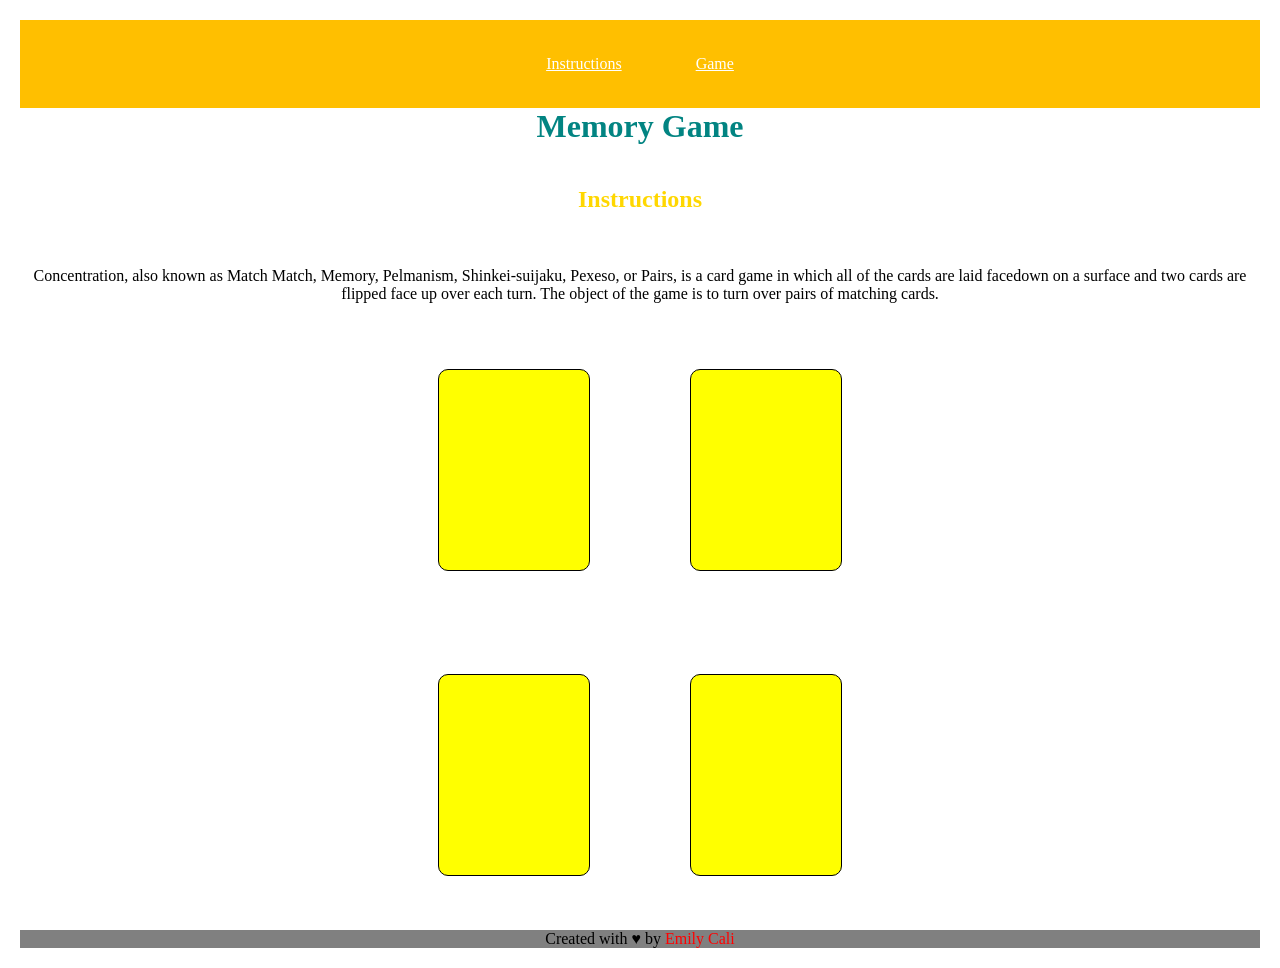
<file: index.html>
<!DOCTYPE html>
<html>
<head>
	<title>Memory Card Game</title>
	<link rel="stylesheet" type="text/css" href="style.css">
	</head>
		<body>
		<nav class="clearfix"> <a href="#" class="instructions">Instructions</a>
		<a href="#" class="game">Game</a></nav>
		<h1>Memory Game</h1>
			<h2>Instructions</h2>
<br>
				<p>Concentration, also known as Match Match, Memory, Pelmanism, Shinkei-suijaku, Pexeso, or Pairs, is a card game in which all of the cards are laid facedown on a surface and two cards are flipped face up over each turn. The object of the game is to turn over pairs of matching cards. </p> 
			<div class="board" id="game-board">
				<!--<div class= "card" id= "cardOne"></div>
				<div class="card" id="cardTwo"></div>
				<div class= "card" id="cardThree"></div>
				<div class="card" id="cardFour"></div>-->
			</div>	
				
<footer> Created with &#9829 by <span class="name">Emily Cali</span></footer>
		<script type="text/javascript" src="main.js"></script>
		</body>
</html>
</file>
<file: style.css>
h1 {
	color:rgb(2,132,130);
	text-align:center;
	padding:20px;
	margin-top:15px;
}
h2 {
	color:#ffd700;
	text-align:center;
}

nav {
	float:left;
	width:100%;
	text-align: center;
	background-color:#ffbf00;
	padding-top:35px;
	padding-bottom:35px;
}
		.instructions {
			color:white;
			padding:35px;
			text-align:center;
		}
		.instructions:hover {
			color:grey;
		}
		.game {
			color:white;
			padding:35px;
			text-align: center;

		}
		.game:hover {
			color:grey;
		}

.clearfix:after {
visibility:hidden;
display:block;
content:" ";
clear:both;
height:0;
font-size:0;
}

body {
	text-align:center;
	margin:auto;
	padding:20px;
	display:block;
}
	p {
	text-align:center;
	margin:0, 25px, 0, 25px;
	align-content:center;
	}

	.board {
	height:50%;
	width:50%;
	text-align:center;
	margin:auto;
	display:block;
}
	.card {
	height:200px;
	width:150px;
	border:1px;
	background-color:yellow;
	border-style:solid;
	border-radius:10px;
	border-color:black;
	margin:8%;
	text-align:center;
	display:inline-block;
}

div .card > img {
	display:block:;
	margin:auto;
}

div #game-board > div {
	height:200px;
	width:150px;
	border:1px;
	background-color:yellow;
	border-style:solid;
	border-radius:10px;
	border-color:black;
	margin:8%;
	align-content:center;
	align-items:center;
	text-align:center;
	display:block;
}


footer {
	text-align:center;
	width:100%;
	bottom:0;
	background-color:#808080;
	clear:both;
}
		.name {
		color:#ff0000;
		}
</file>
